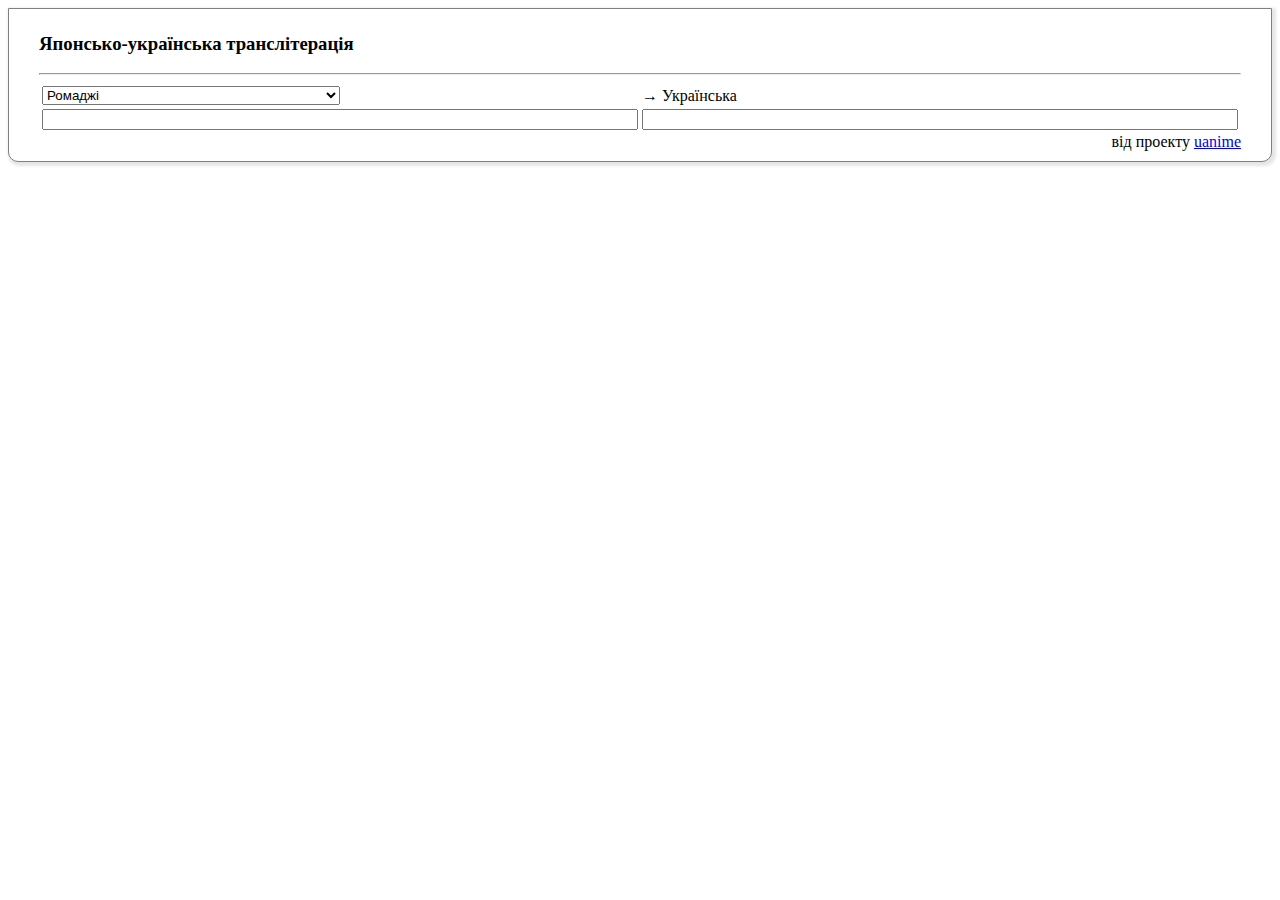
<file: index.html>
﻿<html>
<head>
	<title>Японсько-українська транслітерація (демо віджету)</title>
	<meta http-equiv="Content-Type" content="text/html; charset=utf-8">
	<link rel="stylesheet" type="text/css" href="jp2ua.css" />	
</head>
<body>
	<div id="jp2ua-activate">Show window (transliteration in popup)</div>
	<div id="jp2ua-holder"></div>

	<script type="text/javascript" src="jquery-1.7.2.js"></script>
	<script type="text/javascript" src="widget.js"></script>
	<script type="text/javascript">
		$("#jp2ua-activate").jp2ua({
			//"window-holder": "#jp2ua-holder",
		});
	</script>
</body>
</html>
</file>
<file: jp2ua.css>
.jp2ua.overlay {
        position: absolute; /* important */
        top: 0px; /* start from top */
        left: 0px; /* start from left */
        height: 100%; /* cover the whole page */
        width: 100%;  /* cover the whole page */
        display: none; /* don't show it '*/

        /* styling bellow */
        background-color: black;
	z-index: 1000;
}

.jp2ua.window {
        position: absolute; /* important so we can position it on center later */
        display: none; /* don't show it */

        /* styling bellow */
        color: #fff;
	top: 0;

        border: 1px solid gray;
        background: #fff;
        color: black;

	z-index: 1001;

	padding: 5px 30px 10px 30px;

	-moz-border-radius-topleft: 0px;
	-moz-border-radius-topright: 0px;
	-moz-border-radius-bottomright: 10px;
	-moz-border-radius-bottomleft: 10px;
	-webkit-border-radius: 0px 0px 10px 10px;
	border-radius: 0px 0px 10px 10px;
	
	-webkit-box-shadow: 2px 2px 3px 2px rgba(0, 0, 0, 0.1);
	-moz-box-shadow: 2px 2px 3px 2px rgba(0, 0, 0, 0.1);
	box-shadow: 2px 2px 3px 2px rgba(0, 0, 0, 0.1);	
}
</file>
